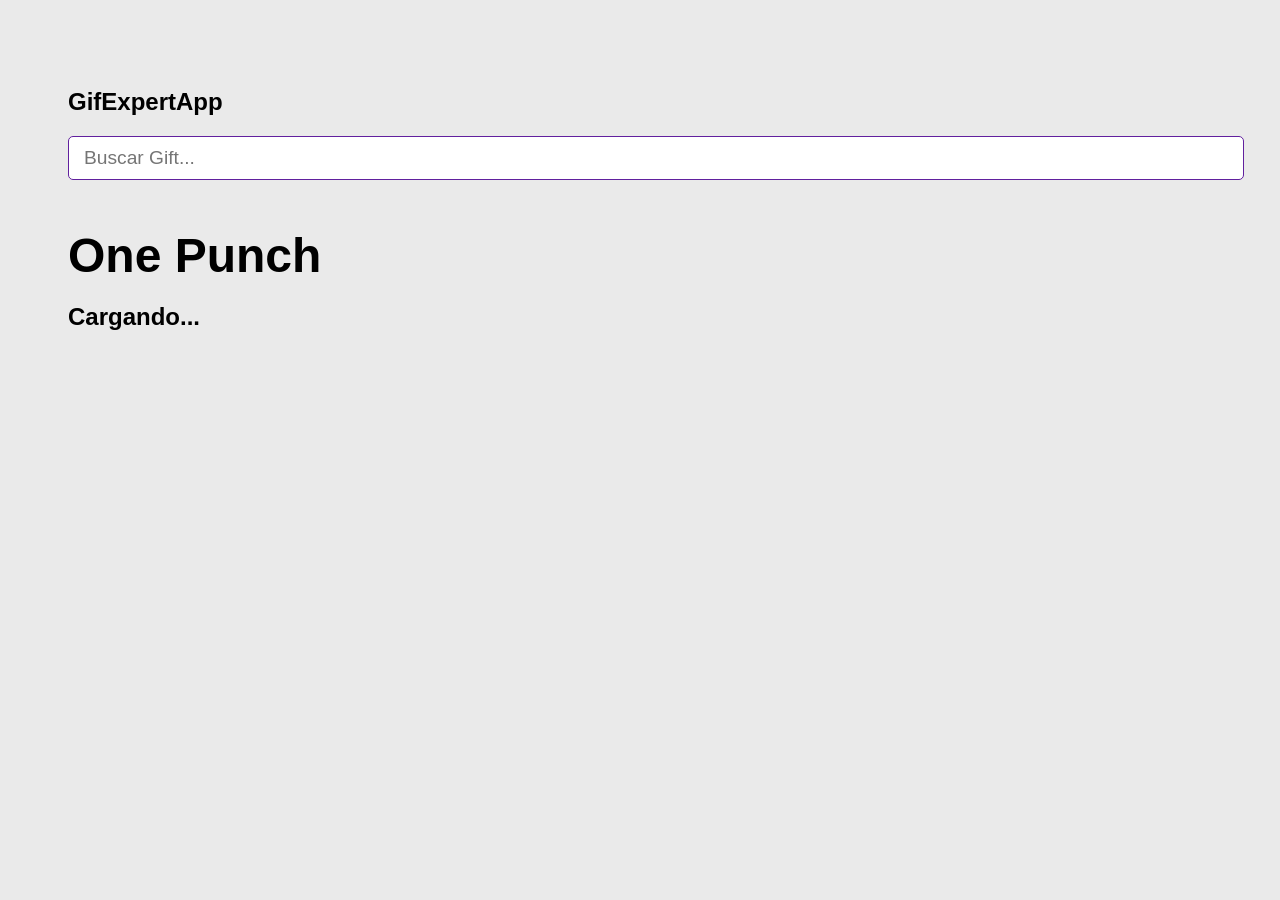
<file: docs/index.html>
<!doctype html>
<html lang="en">
  <head>
    <meta charset="UTF-8" />
    <link rel="icon" type="image/svg+xml" href="/vite.svg" />
    <meta name="viewport" content="width=device-width, initial-scale=1.0" />
    <title>IvanDev - GifSearch</title>
    <script type="module" crossorigin src="./assets/index-CIuAkkMO.js"></script>
    <link rel="stylesheet" crossorigin href="./assets/index-DQ2fAogY.css">
  </head>
  <body>
    <div id="root"></div> 
  </body>
</html>
</file>
<file: docs/assets/index-DQ2fAogY.css>
*{font-family:Helvetica,Arial,sans-serif;background-color:#eaeaea}body{padding:60px}input{background-color:#fff;border-radius:5px;border:1px solid rgb(97,32,158);color:#000;font-size:1.2rem;outline:none;padding:10px 15px;width:100%}h2{font-size:1.5rem}h3{font-size:3rem;margin-bottom:5px}.card-grid{display:flex;flex-direction:row;flex-wrap:wrap;justify-content:center}.card{align-content:center;align-items:center;background-color:#fff;border-radius:10px;box-shadow:0 3px 5px #00000008;display:flex;flex-direction:column;height:0%;justify-content:center;margin-bottom:20px;margin-right:20px;overflow:hidden}.card p{background-color:#fff;flex:1;font-size:1.5rem;margin-top:5px;padding:5px 20px 0;text-align:center}.card img{width:100%}
</file>
